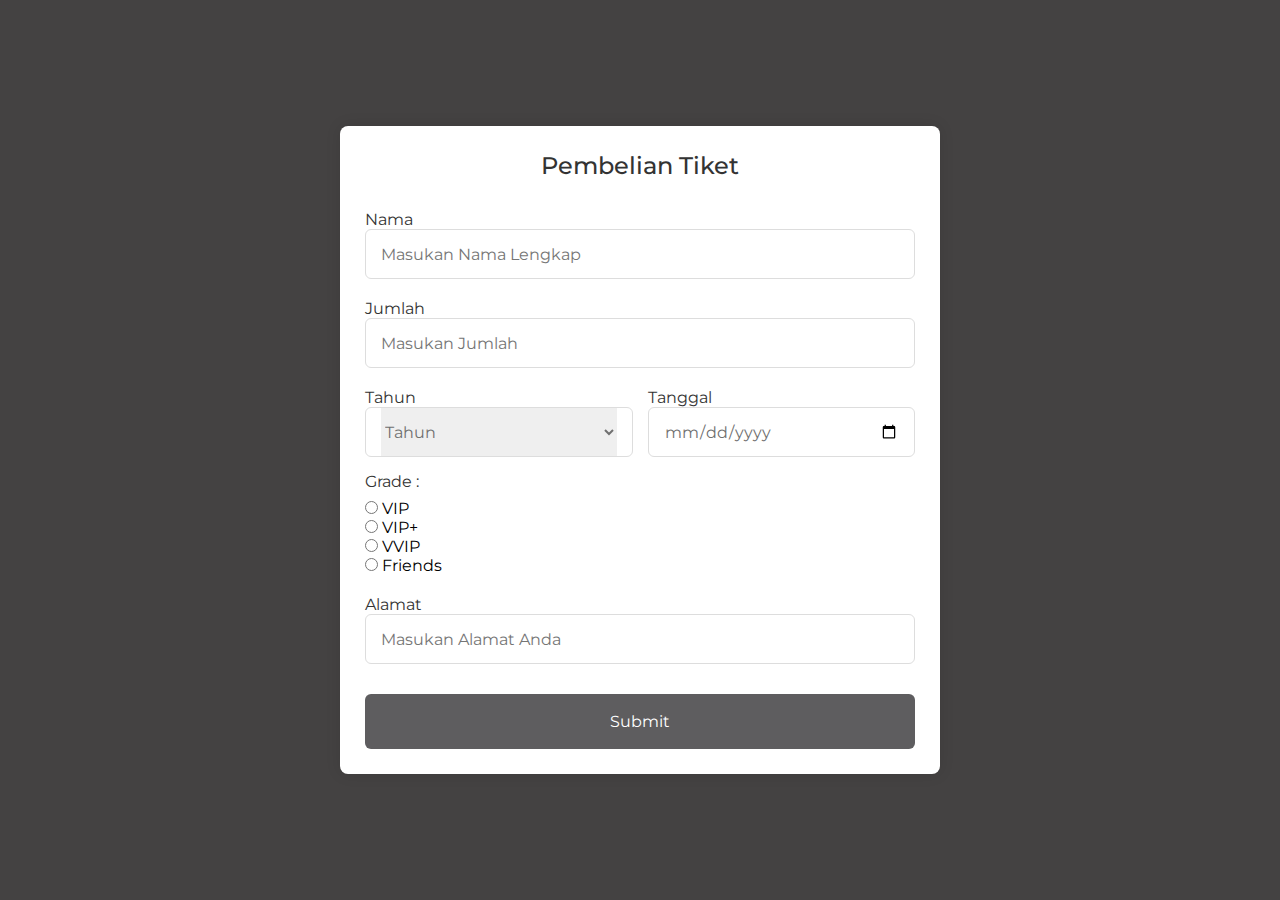
<file: survey.html>
<!DOCTYPE html>
<html lang="en">
<head>
  <meta charset="UTF-8">
  <meta name="viewport" content="width=device-width, initial-scale=1.0">
  <title>Formulir Pendaftaran Peminatan</title>
  <link rel="stylesheet" href="surstyle.css">
</head>
<body>
  <section class="container">
    <header>Pembelian Tiket</header>
    <form action="#" class="form" id="pendaftaranForm">
      <div class="input-box">
        <label>Nama</label>
        <input type="text" placeholder="Masukan Nama Lengkap" id="nama">
      </div>
      <div class="input-box">
        <label>Jumlah</label>
        <input type="text" placeholder="Masukan Jumlah" id="jumlah">
      </div>

      <div class="column">
        <div class="input-box">
          <label>Tahun</label>
          <div class="select-box">
            <select class="pilihan" id="tahun">
              <option value="">Tahun</option>
              <option value="2023">2023</option>
              <option value="2022">2022</option>
              <option value="2021">2021</option>
              <option value="2020">2020</option>
            </select>
          </div>
        </div>
        <div class="input-box">
          <label>Tanggal</label>
          <input type="date" id="tanggal">
        </div>
      </div>

      <div class="penjurusan-box">
        <h3>Grade :</h3>
        <div class="Grade-option">
          <div class="Grade">
            <input type="radio" id="check-VIP" name="Grade" value="VIP">
            <label for="VIP">VIP</label>
          </div>
          <div class="Grade">
            <input type="radio" id="check-VIP+" name="Grade" value="VIP+">
            <label for="check-desain">VIP+</label>
          </div>
          <div class="Grade">
            <input type="radio" id="check-VVIP" name="Grade" value="VVIP">
            <label for="check-jaringan">VVIP</label>
          </div>
          <div class="Grade">
            <input type="radio" id="check-Friends" name="Grade" value="Friends">
            <label for="check-data">Friends</label>
          </div>
        </div>
      </div>

      <div class="input-box">
        <label>Alamat</label>
        <input type="text" placeholder="Masukan Alamat Anda" id="alamat">
      </div>

      <button type="submit" onclick="SubmitData()">Submit</button>
    </form>
  </section>
  
  <script src="script.js"></script>
</body>
</html>
</file>
<file: surstyle.css>
@import url('https://fonts.googleapis.com/css2?family=Montserrat:ital,wght@0,100..900;1,100..900&display=swap');
*{
    padding: 0;
    margin: 0;
    box-sizing: border-box;
    font-family: "Montserrat", sans-serif;
}

body{
    min-height: 100vh;
    display :flex;
    align-items: center;
    justify-content: center;
    padding: 20px;
    background: rgb(68, 66, 66);
}

.container{
    position: relative;
    max-width: 600px;
    width: 100%;
    background:#fff;
    padding: 25px;
    border-radius: 8px;
    box-shadow: 0 0 15px rgba(0, 0, 0, 0.1);
}

.container header {
    font-size: 1.5rem;
    color: #333;
    font-weight: 500;
    text-align: center;
}

.container .form{
    margin-top: 30px;
}

.form .input-box{
    width: 100%;
    margin-top: 20px;
}

.input-box label{
    color: #333;
}

.form :where(.input-box input, .select-box){
    position: relative;
    height: 50px;
    width: 100%;
    outline: none;
    font-size: 1rem;
    color: #707070;
    border: 1px solid #ddd;
    border-radius: 6px;
    padding: 0 15px;
}

.form .column {
    display: flex;
    column-gap: 15px;
}

.form .penjurusan-box{
    margin-top: 15px;
}

.penjurusan-box h3 {
    color: #333;
    font-size: 1rem;
    font-weight: 400;
    margin-bottom: 8px;
}

.form :where(.jurusan-option, .jurusan){
    display: flex;
    align-items: center;
    margin-top: 5px;
    column-gap: 50px;
    flex-wrap: wrap;
}

.form .jurusan{
    column-gap: 5px;
}

.jurusan input{
    accent-color:rgb(100, 99, 103);
}

.select-box select{
    height: 100%;
    width: 100%;
    outline: none;
    border: none;
    color: #707070;
    font-size: 1rem;
}

.form button{
    height: 55px;
    width: 100%;
    color: #fff;
    font-size: 1rem;
    border: none;
    margin-top: 30px;
    cursor: pointer;
    border-radius: 6px;
    font-weight: 400;
    transition: all 0.2s ease;
    background-color: rgb(94, 93, 95);
}

.form button:hover{
    background-color: rgb(82, 81, 83);
}
/* Responsive */
@media screen and (max-width: 500px){
    .form .column{
        flex-wrap: wrap;
    }
}
</file>
